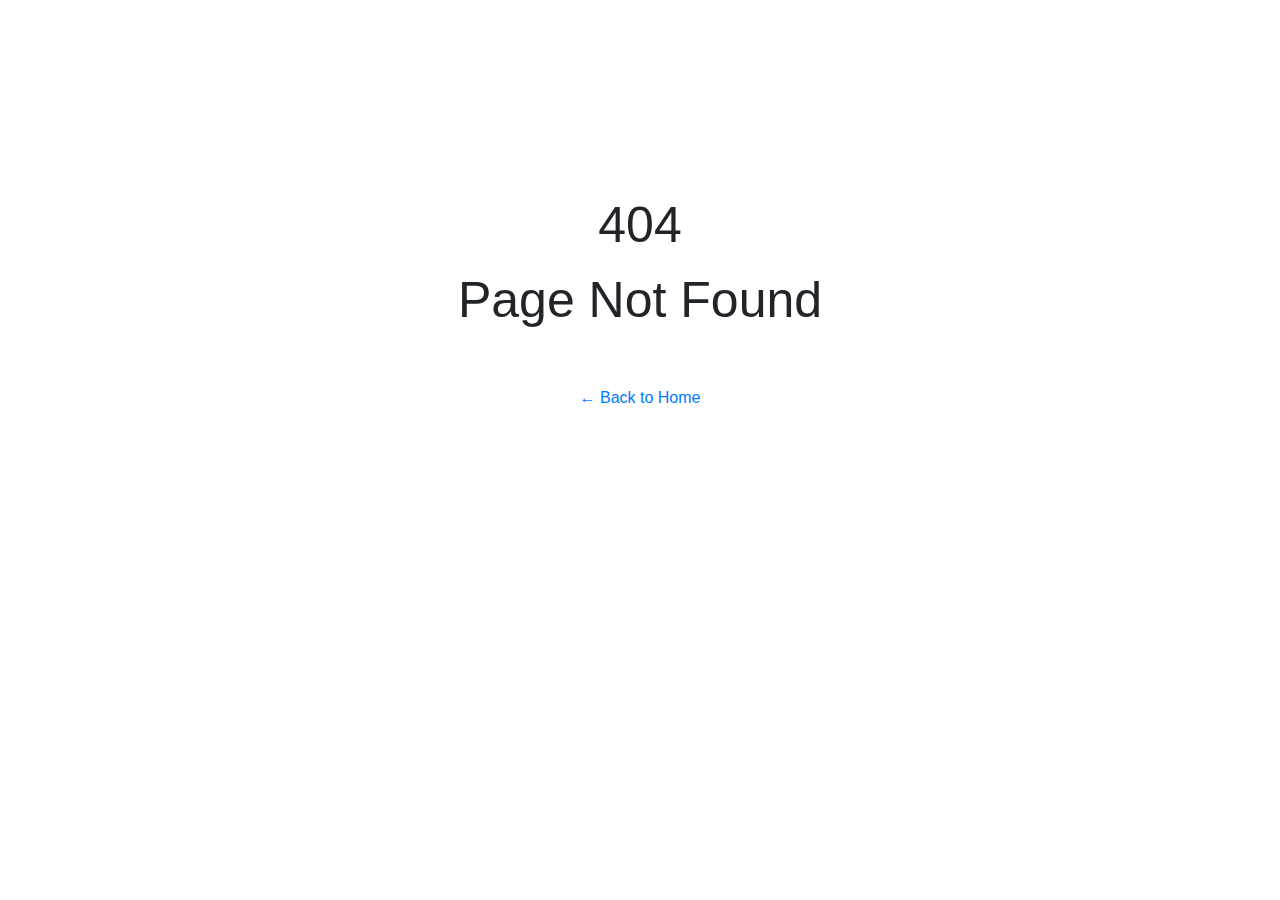
<file: error404.html>
<!DOCTYPE html>
<html lang="en">
<head>
  <meta charset="UTF-8">
  <meta http-equiv="X-UA-Compatible" content="IE=edge">
  <meta name="viewport" content="width=device-width, initial-scale=1.0">
  <title>page not found</title>

  <link rel="stylesheet" href="./css/style.css">
  <link rel="stylesheet" href="./css/bootstrap.min.css">
  <link rel="stylesheet" href="./css/font-awesome.css">
  <link rel="stylesheet" href="./css/font-awesome.min.css">
</head>
<body>






  
  <div class="container-fluid">

    <!-- 404 Error Text -->
    <div class="text-center bg-transparent " style="margin-top: 15%;">
      <div class="error mx-auto" data-text="404" style="font-size: 50px;">404</div>
      <lord-icon
        src="https://cdn.lordicon.com/tdrtiskw.json"
        trigger="loop"
        colors="primary:#121331,secondary:#08a88a"
        style="width:250px;height:250px">
      </lord-icon>
      <p class="lead text-gray-800 mb-5" style="font-size: 50px;">Page Not Found</p>
      <a href="index.html "><span>&larr; Back to Home</span></a>
    </div>

  </div>

 

















  
  <script src="https://cdn.lordicon.com/libs/frhvbuzj/lord-icon-2.0.2.js"></script>
  <script src="./js/jquery-3.3.1.slim.min.js"></script>
  <script src="./js/popper.min.js"></script>
  <script src="./js/bootstrap.min.js"></script>
</body>
</html>
</file>
<file: css/style.css>
@font-face {
  font-family: Pacifo-Regular;
  src: url(../font/Pacifico/Pacifico-Regular.ttf);
}
@font-face {
  font-family: KronaOne-Regular;
  src: url(../font/Krona_One/);
}
@font-face {
  font-family: Meriendo;
  src: url(../font/Merienda/Merienda-Regular.ttf);
  src: url(../font/Merienda/Merienda-Bold.ttf);
}
@font-face {
  font-family: Nunito;
  src: url(../font/Nunito/Nunito-BoldItalic.ttf);
  src: url(../font/Nunito/Nunito-Black.ttf);
  src: url(../font/Nunito/Nunito-Regular.ttf);
}
* {
  margin: 0;
  padding: 0;
}
/* 
html {
  overflow-x: hidden;
} */

/* -----navigation------- */
#nav-bar {
  position: sticky;
  top: 0;
  z-index: 10;
}
.navbar-brand img {
  height: 40px;
  padding-left: 30px;
}
.navbar-nav li {
  padding: 0 10px;
  justify-content: space-between;
}
.navbar-nav li a {
  float: right;
  text-align: left;
  font-weight: 600;
  text-transform: capitalize;
}
#nav-bar ul li a:hover {
  color: #c5d1cd !important;
  font-weight: bolder;
  /* font-family: KronaOne-Regular; */
}
.navbar {
  background: #fff;
}
.navbar-toggler {
  border: none !important;
}
.nav-item a .nav-link {
  color: #555 !important;
  font-family: Merienda-Regular;
  font-weight: bolder;
  font-size: 20px;
  text-transform: capitalize !important;
}

/* ---------Sider---------- */
#slider {
  width: 100%;
}
.carousel-caption {
  top: 50%;
  transform: translateY(-50%);
  bottom: initial !important;
}
.carousel-caption h5 {
  color: #ffffff;
  font-size: 42px;
  font-weight: bold;
}

.carousel-item img {
  width: 100%;
  height: 100vh;
}

/* --------Track------------- */

.img-fluid .max-width {
  max-width: 100%;
  height: auto;
}

.track {
  width: 80%;
  margin: auto;
  text-align: center;
  padding-top: 50px;
}

.track-co {
  flex-basis: 32%;
  border-radius: 25px;
  margin-bottom: 30px;
  position: relative;
  overflow: hidden;
}
.track-co img {
  width: 100%;
  display: block;
}

.layer {
  background: transparent;
  height: 100%;
  width: 100%;
  position: absolute;
  top: 0;
  left: 0;
  transition: 0.5s;
}
.layer:hover {
  background: rgba(96, 184, 103, 0.6);
  background-color: transparent;
  padding-top: 25%;
  color: #fff3f3;
  transition: 0.5s;
  opacity: 1;
}

.layer h3 {
  width: 100%;
  font-weight: 300;
  color: #fff;
  font-size: 26px;
  bottom: 0;
  left: 50%;
  transform: translateX(-50%);
  position: absolute;
  transition: 0.5s;
}

.layer h4 {
  width: 100%;
  font-weight: 200;
  color: #fff;
  font-size: 26px;
  top: 0;
  left: 50%;
  transform: translateX(-50%);
  position: relative;
  transition: 0.5s;
}

.layer:hover h3 {
  bottom: 49%;
  opacity: 1;
  display: block;
  transition: 0.5s;
}

.layer:hover h4 {
  top: 40%;
  opacity: 1;
  display: block;
  transition: 0.5s;
}

.track  h1::after {
  content: '';
  background: grey;
  display: block;
  height: 3px;
  width: 170px;
  margin: 20px auto 5px;
}

.album h1::after {
  content: '';
  background: grey;
  display: block;
  height: 3px;
  width: 170px;
  margin: 20px auto 5px;
}
</file>
